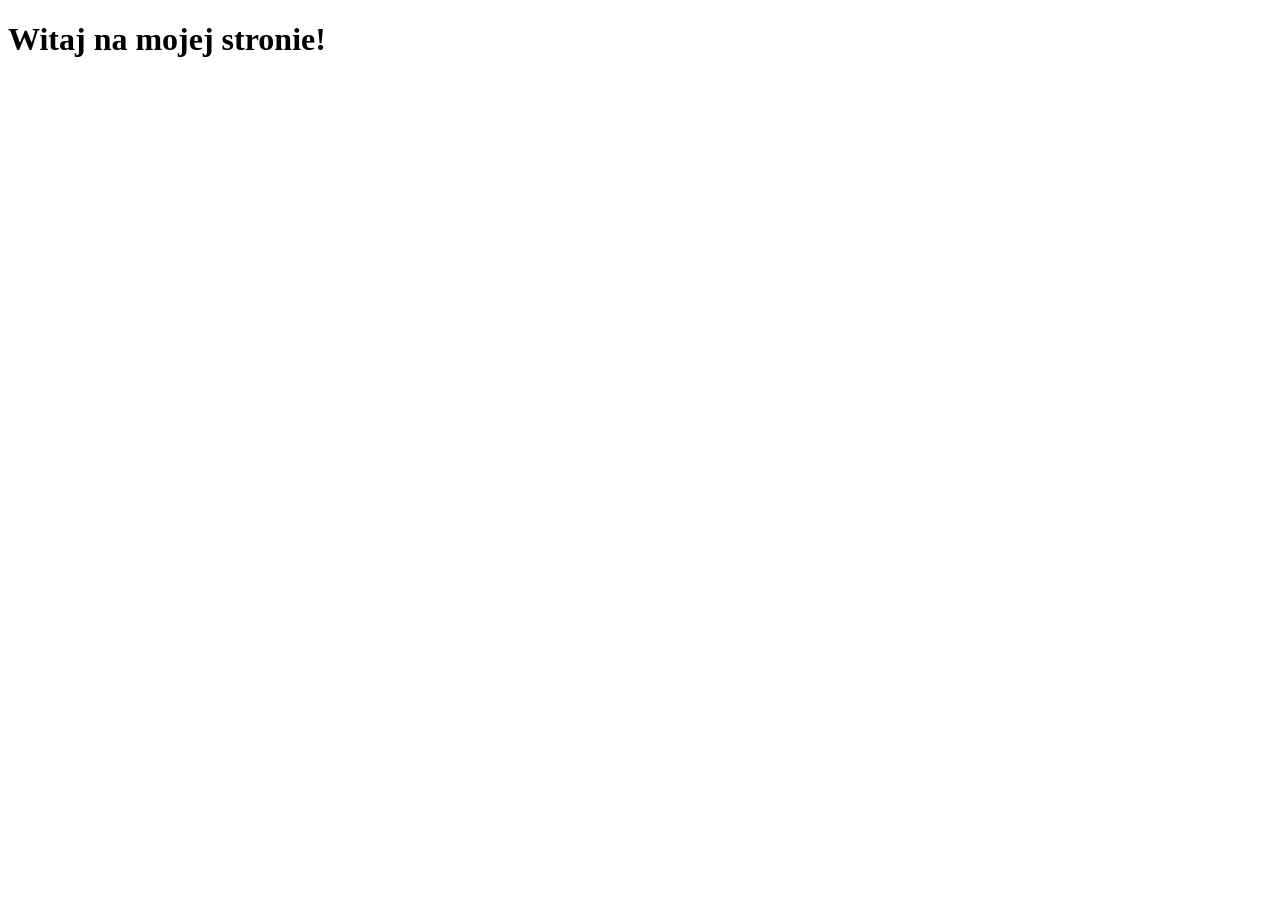
<file: index.html>
<!DOCTYPE html>
<html lang="pl">

  <head>
    <meta charset="utf-8">
    <meta name="viewport" content="width=device-width, initial-scale=1">
    <title>Mój superbohater</title>
  </head>

  <body>
    <h1>Witaj na mojej stronie!


  </body>

</html>
</file>
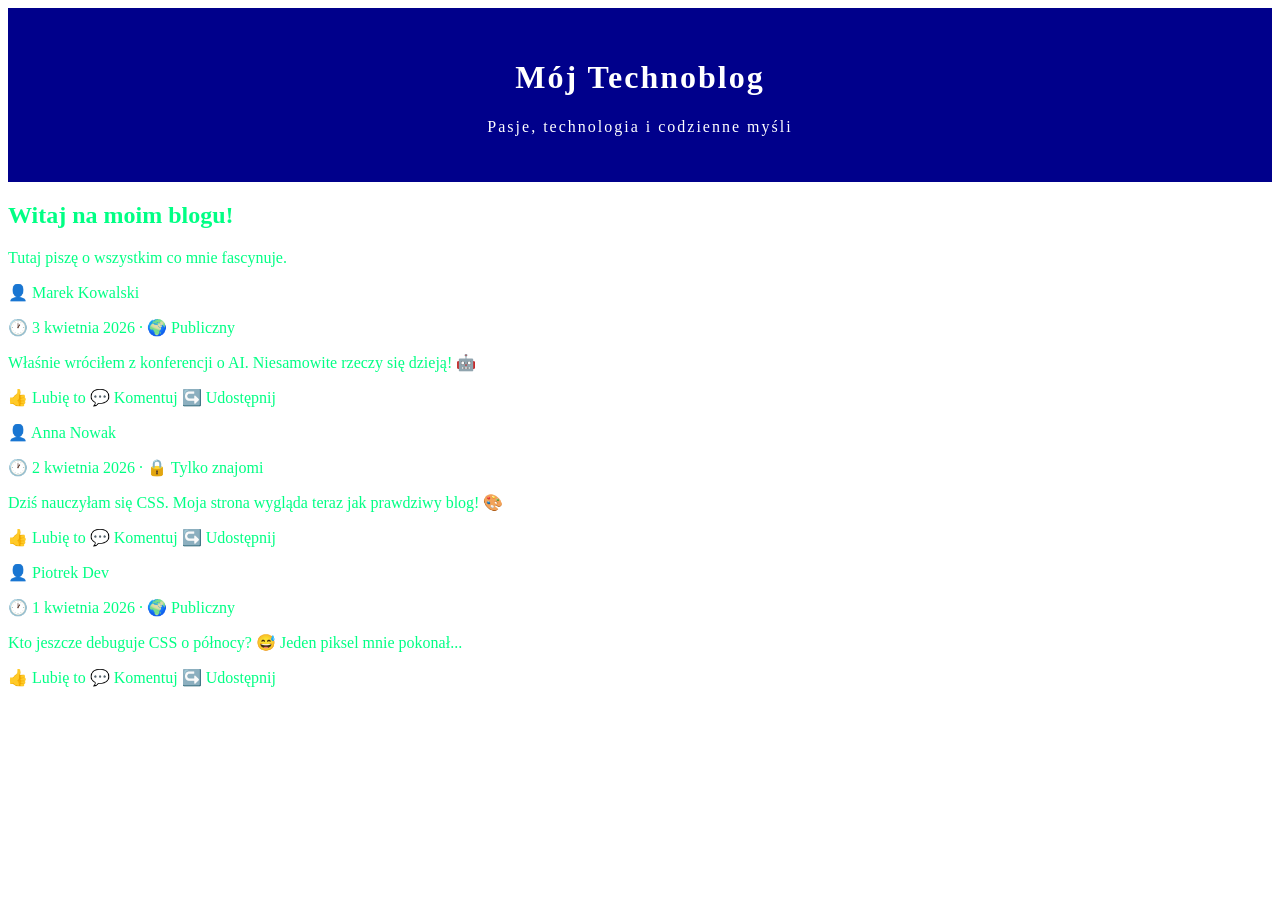
<file: lekcja2/index.html>
<!DOCTYPE html>
<html lang="pl">
<head>
    <meta charset="UTF-8">
    <title>Mój Blog</title>
    <!-- Tutaj importujemy style -->
    <link rel="stylesheet" href="style.css">
</head>
<body>

    <div id="naglowek">
        <h1>Mój Technoblog</h1>
        <p>Pasje, technologia i codzienne myśli</p>
    </div>

    <div id="baner">
        <h2>Witaj na moim blogu!</h2>
        <p>Tutaj piszę o wszystkim co mnie fascynuje.</p>
    </div>

    <div id="tresc">
        <div class="wpis">
            <p class="autor">👤 Marek Kowalski</p>
            <p class="data">🕐 3 kwietnia 2026 · 🌍 Publiczny</p>
            <p class="tekst">Właśnie wróciłem z konferencji o AI. Niesamowite rzeczy się dzieją! 🤖</p>
            <div class="reakcje">👍 Lubię to  💬 Komentuj  ↪️ Udostępnij</div>
        </div>
        <div class="wpis">
            <p class="autor">👤 Anna Nowak</p>
            <p class="data">🕐 2 kwietnia 2026 · 🔒 Tylko znajomi</p>
            <p class="tekst">Dziś nauczyłam się CSS. Moja strona wygląda teraz jak prawdziwy blog! 🎨</p>
            <div class="reakcje">👍 Lubię to  💬 Komentuj  ↪️ Udostępnij</div>
        </div>
        <div class="wpis">
            <p class="autor">👤 Piotrek Dev</p>
            <p class="data">🕐 1 kwietnia 2026 · 🌍 Publiczny</p>
            <p class="tekst">Kto jeszcze debuguje CSS o północy? 😅 Jeden piksel mnie pokonał...</p>
            <div class="reakcje">👍 Lubię to  💬 Komentuj  ↪️ Udostępnij</div>
        </div>
    </div>

</body>
</html>
</file>
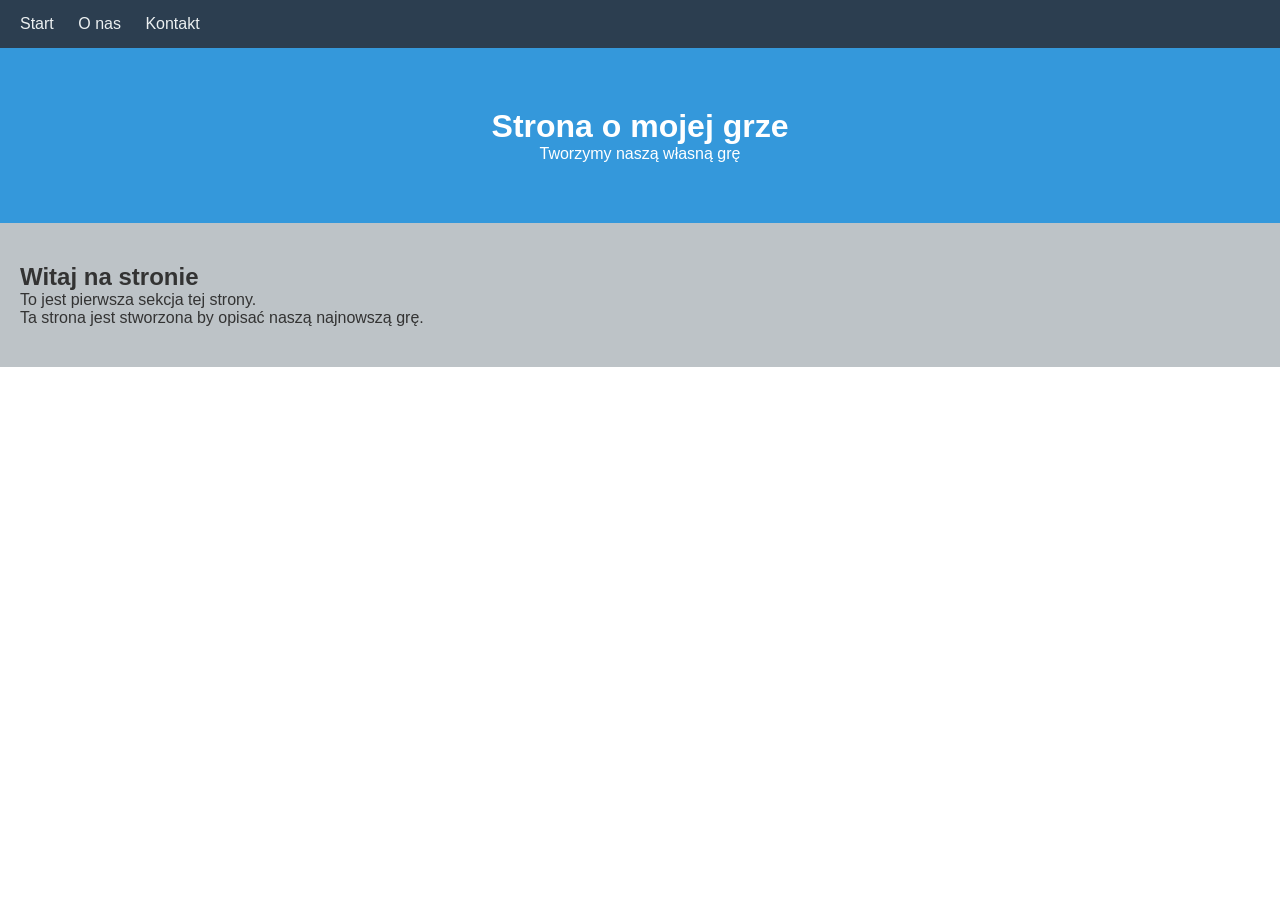
<file: lekcja4/index.html>
<!DOCTYPE html>
<html lang="pl">
<head>
  <meta charset="UTF-8">
  <meta name="viewport" content="width=device-width, initial-scale=1.0">
  <title>Moja strona</title>
  <link rel="stylesheet" href="style.css">
</head>
<body>
<nav>
    <a href="#start">Start</a>
    <a href="#o-nas">O nas</a>
    <a href="#kontakt">Kontakt</a>
</nav>
<header>
  <h1>Strona o mojej grze</h1>
  <p> Tworzymy naszą własną grę</p>
</header>
<section  id="start" class ="dark">
  <h2>Witaj na stronie </h2>
  <p>To jest pierwsza sekcja tej strony.</p>
  <p>Ta strona jest stworzona by opisać naszą najnowszą grę.</p>
  <p></p>
</section>

</body>
</html>
</file>
<file: lekcja2/style.css>
body{
    color:rgb(0, 255, 132);
}

#naglowek{
    background-color:darkblue;
    color: #ffffff;
    text-align: center;
    padding: 30px;
    letter-spacing: 2px;
}
/*albo #naglowek h1 albo #banner */
#naglowek h1 {
    
}

#banner{

}
</file>
<file: lekcja4/style.css>
* {
  margin: 0;
  padding: 0;
  box-sizing: border-box;
}

html {
  scroll-behavior: smooth;
}

body {
  font-family: Arial, sans-serif;
  color: #333;
}

nav {
  background-color: #2c3e50;
  padding: 15px 20px;
  position: sticky;
  top: 0;
}

nav a {
  color: #ecf0f1;
  text-decoration: none;
  margin-right: 20px;
  font-size: 16px;
}

nav a:hover {
  color: #3498db;
}

header {
  background-color: #3498db;
  color: white;
  padding: 60px 20px;
  text-align: center;
}

section {
  padding: 40px 20px;
}

.light {
  background-color: #ecf0f1;
}

.dark {
  background-color: #bdc3c7;
}

footer {
  background-color: #2c3e50;
  color: #ecf0f1;
  padding: 20px;
  text-align: center;
}
</file>
